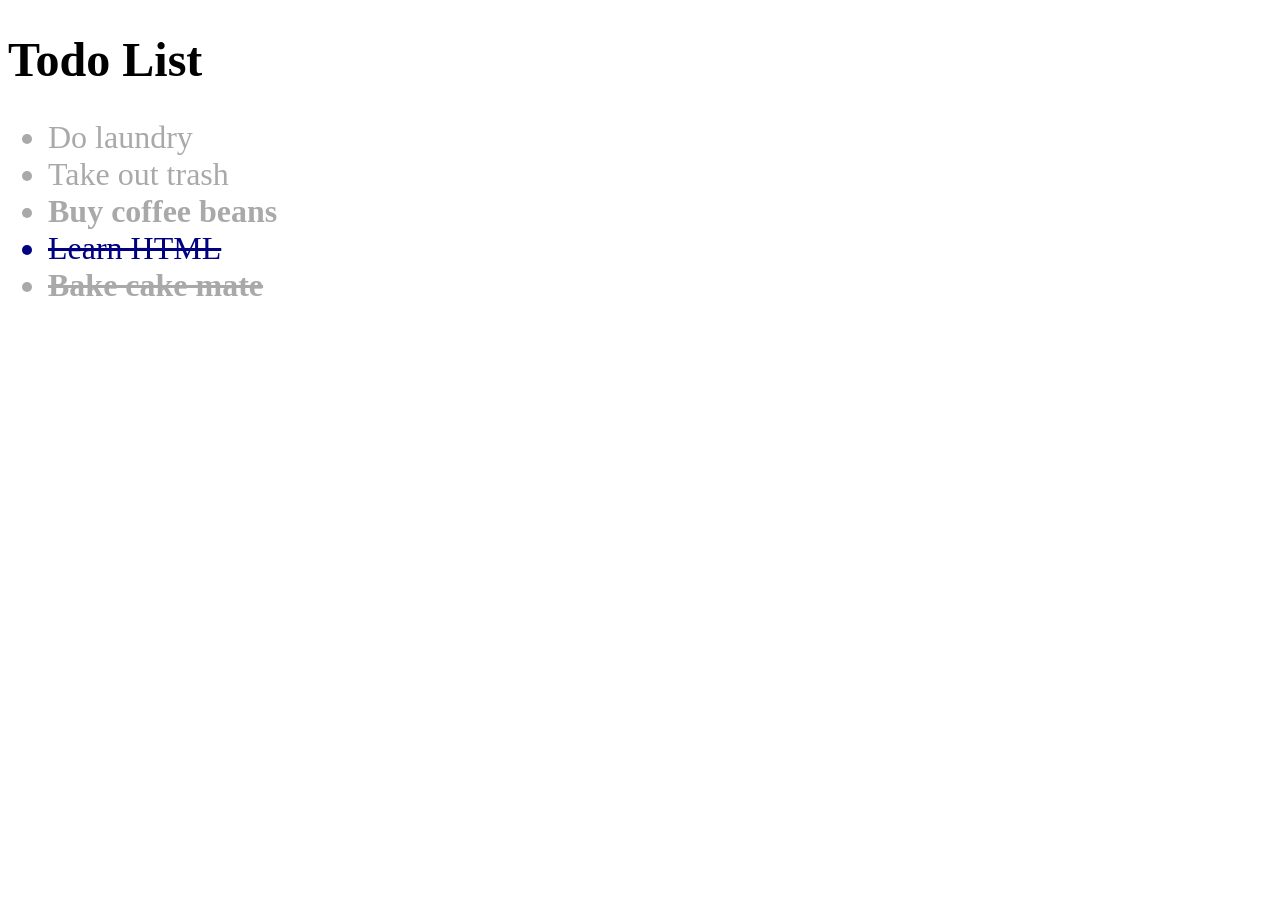
<file: Challenge_2/css_specificity/index.html>
<!DOCTYPE html>
<html>
<head>
	<title>CSS Specificity Challenge</title>
	<!--<link rel="stylesheet" type="text/css" href="styles/bad_css.css">-->
	<link rel="stylesheet" type="text/css" href="styles/good_css.css">
</head>
<body>
	<h1>Todo List</h1>
	<ul>
		<li>Do laundry</li>
		<li>Take out trash</li>
		<li class="bold">Buy coffee beans</li>
		<li class="navy crossed">Learn HTML</li>
		<li class="bold crossed">Bake cake mate</li>
	</ul>

<!-- 	
	Hints
	1 - Elements can have multiple classes. They will get styles from all of its classes.
	2 - Styles from a class will overwrite styles from element-based tagging.
-->
</body>
</html>
</file>
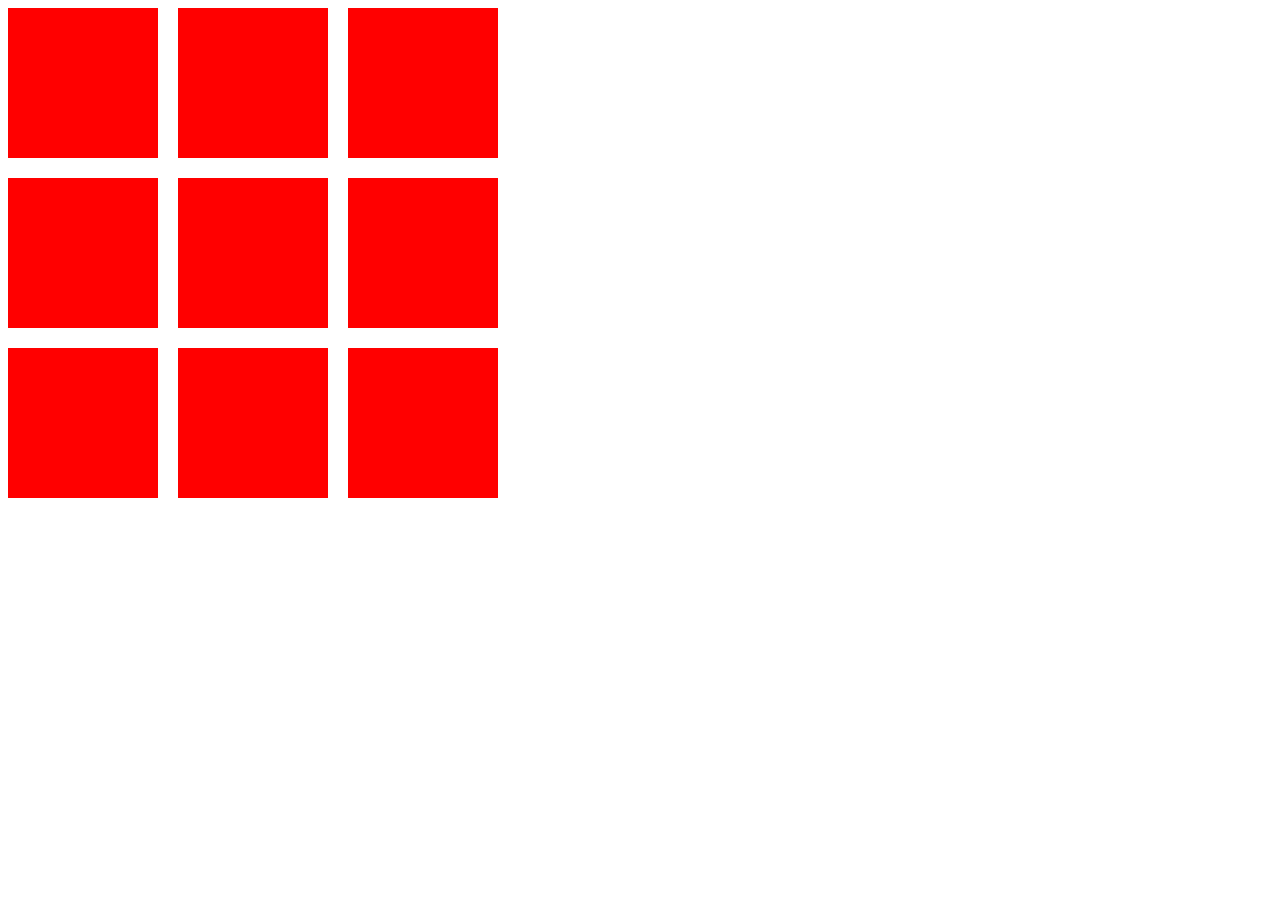
<file: Challenge_4/challenge.html>
<html>
    <head>
        <link rel="stylesheet" type="text/css" href="styles.css">
    </head>

    <body>
        <div>
        </div><!--
        --><div>
        </div><!--
        --><div>
        </div><br>
        <div class="second">
            <div class="third">
            </div>
        </div>
        <div class="second">
            <div class="third">
            </div>
        </div>
        <div class="second">
            <div class="third">
            </div>
        </div><br>
        
        
       
    </body>
</html>
</file>
<file: Challenge_2/css_specificity/styles/good_css.css>
h1 {
	font-size: 48px;
}
li {
	font-size: 32px;
	color: DarkGray;
}
.bold {
	font-weight: bold;
}
.navy {
	color: Navy;
}
.crossed {
	text-decoration: line-through;
}
</file>
<file: Challenge_4/styles.css>
div{
    width: 150px;
    height: 150px;
    background-color: red;
    margin-right: 20px;
    margin-bottom: 20px;
    display: inline-block;
}

.second {
    float: left;
    position: relative;
}

.third{
    position: absolute;
    top: 170px;
}
</file>
